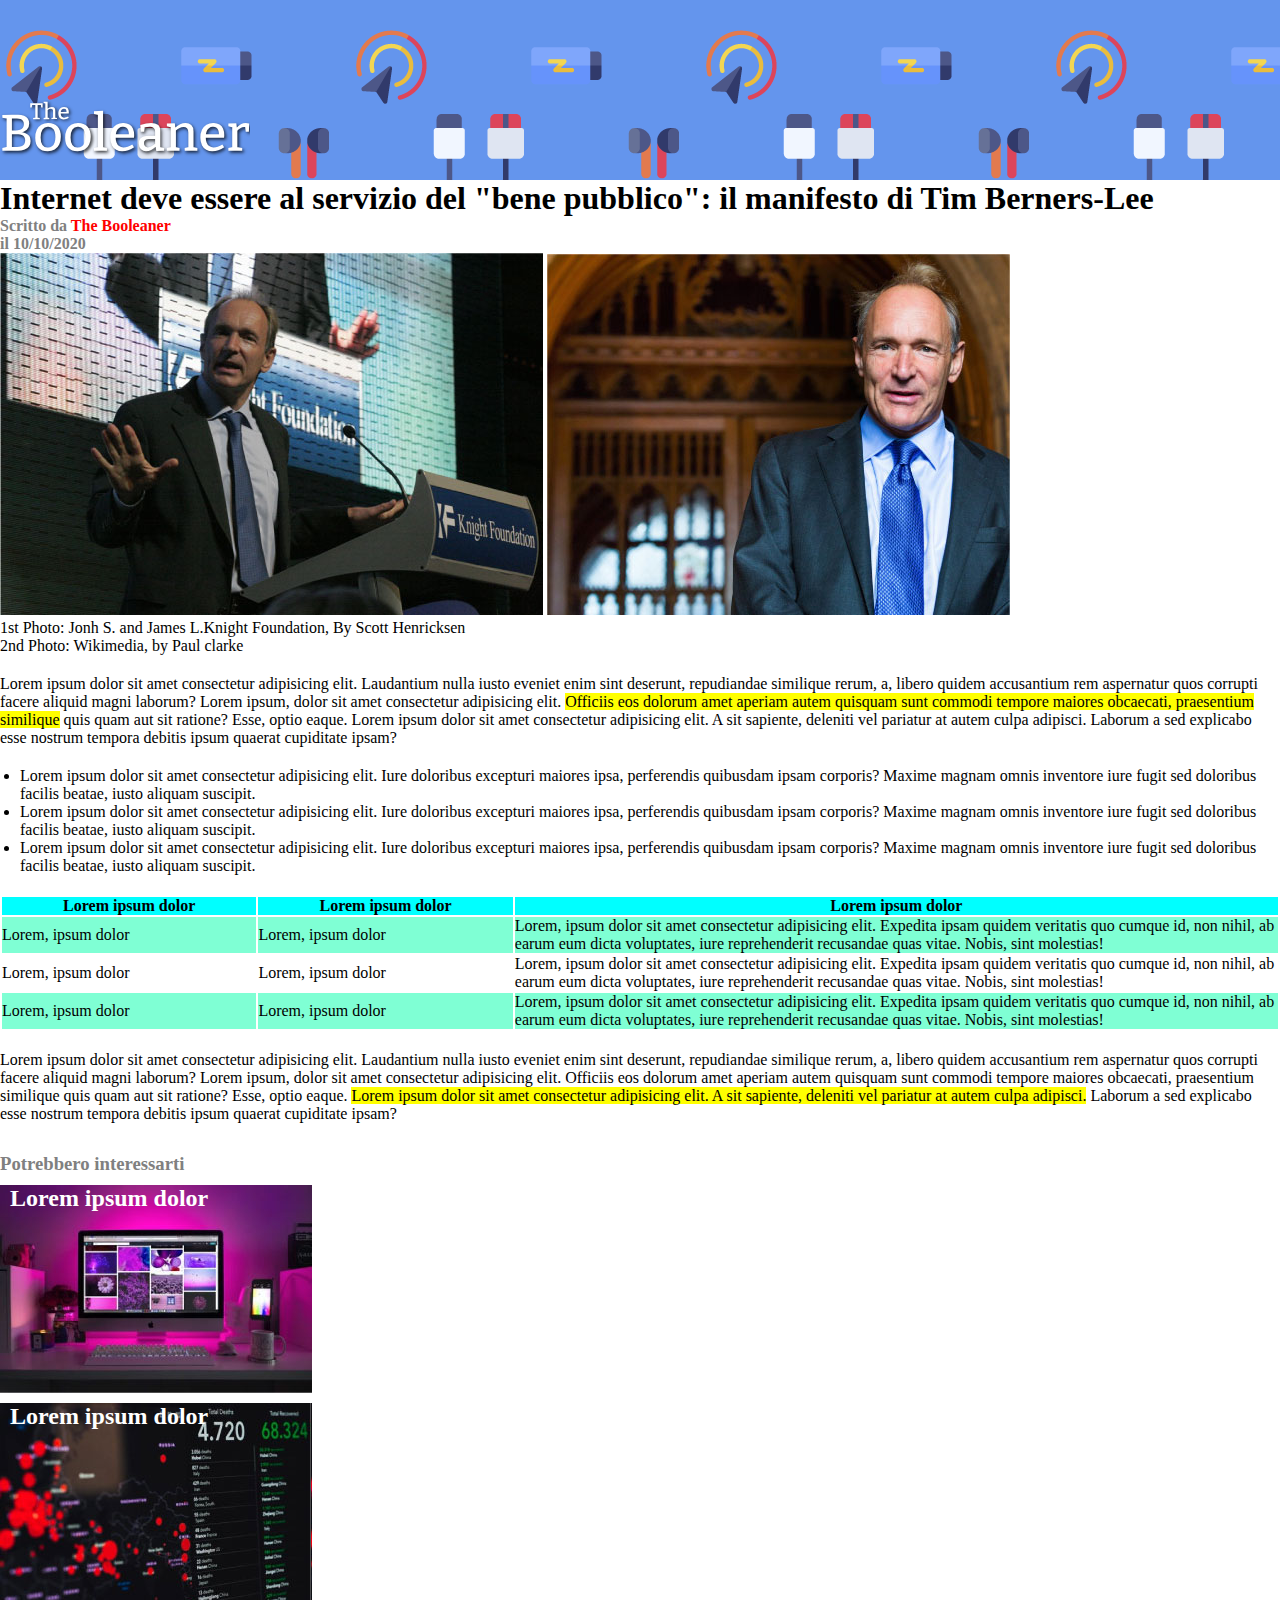
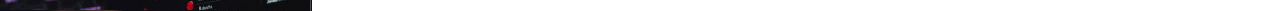
<file: index.html>
<!DOCTYPE html>
<html lang="en">
    <head>
        <meta charset="UTF-8">
        <meta http-equiv="X-UA-Compatible" content="IE=edge">
        <meta name="viewport" content="width=device-width, initial-scale=1.0">
        <link rel="stylesheet" href="css/style.css">
        <title>The Booleaner</title>
    </head>
    <body>
        <header>
            <img id="logo-thebooleaner" src="img/logo.svg" alt="logo-thebooleaner">
        </header>
        <main>
            <h1>Internet deve essere al servizio del "bene pubblico": il manifesto di Tim Berners-Lee</h1>
            <h4>Scritto da <span id="txt-thebooleaner">The Booleaner</span></h4>
            <h4>il 10/10/2020</h4>
            <div>
                <img class="img-tim" src="img/tim-1.jpg" alt="tim1">
                <img class="img-tim" src="img/tim-2.jpg" alt="tim2">
                <p>1st Photo: Jonh S. and James L.Knight Foundation, By Scott Henricksen</p>
                <p>2nd Photo: Wikimedia, by Paul clarke</p>
            </div>
            <div class="description">
                Lorem ipsum dolor sit amet consectetur adipisicing elit. Laudantium nulla iusto eveniet enim sint deserunt, repudiandae similique rerum, a, libero quidem accusantium rem aspernatur quos corrupti facere aliquid magni laborum? Lorem ipsum, dolor sit amet consectetur adipisicing elit. <span class="txt-background-yellow">Officiis eos dolorum amet aperiam autem quisquam sunt commodi tempore maiores obcaecati, praesentium similique</span>  quis quam aut sit ratione? Esse, optio eaque. Lorem ipsum dolor sit amet consectetur adipisicing elit. A sit sapiente, deleniti vel pariatur at autem culpa adipisci. Laborum a sed explicabo esse nostrum tempora debitis ipsum quaerat cupiditate ipsam?
            </div>
            <div>
                <ul>
                    <li>Lorem ipsum dolor sit amet consectetur adipisicing elit. Iure doloribus excepturi maiores ipsa, perferendis quibusdam ipsam corporis? Maxime magnam omnis inventore iure fugit sed doloribus facilis beatae, iusto aliquam suscipit.</li>
                    <li>Lorem ipsum dolor sit amet consectetur adipisicing elit. Iure doloribus excepturi maiores ipsa, perferendis quibusdam ipsam corporis? Maxime magnam omnis inventore iure fugit sed doloribus facilis beatae, iusto aliquam suscipit.</li>
                    <li>Lorem ipsum dolor sit amet consectetur adipisicing elit. Iure doloribus excepturi maiores ipsa, perferendis quibusdam ipsam corporis? Maxime magnam omnis inventore iure fugit sed doloribus facilis beatae, iusto aliquam suscipit.</li>
                </ul>
            </div>
            <div>
                <table>
                    <thead class="first-row">
                        <tr>
                            <th class="dimension-column">Lorem ipsum dolor</th>
                            <th class="dimension-column">Lorem ipsum dolor</th>
                            <th>Lorem ipsum dolor</th>
                        </tr>
                    </thead>
                    <tbody>
                        <tr class="body-row">
                            <td>Lorem, ipsum dolor</td>
                            <td>Lorem, ipsum dolor</td>
                            <td>Lorem, ipsum dolor sit amet consectetur adipisicing elit. Expedita ipsam quidem veritatis quo cumque id, non nihil, ab earum eum dicta voluptates, iure reprehenderit recusandae quas vitae. Nobis, sint molestias!</td>
                        </tr>
                        <tr>
                            <td>Lorem, ipsum dolor</td>
                            <td>Lorem, ipsum dolor</td>
                            <td>Lorem, ipsum dolor sit amet consectetur adipisicing elit. Expedita ipsam quidem veritatis quo cumque id, non nihil, ab earum eum dicta voluptates, iure reprehenderit recusandae quas vitae. Nobis, sint molestias!</td>
                        </tr>
                        <tr class="body-row">
                            <td>Lorem, ipsum dolor</td>
                            <td>Lorem, ipsum dolor</td>
                            <td>Lorem, ipsum dolor sit amet consectetur adipisicing elit. Expedita ipsam quidem veritatis quo cumque id, non nihil, ab earum eum dicta voluptates, iure reprehenderit recusandae quas vitae. Nobis, sint molestias!</td>
                        </tr>
                    </tbody>
                </table>
            </div>
            <div class="description">
                Lorem ipsum dolor sit amet consectetur adipisicing elit. Laudantium nulla iusto eveniet enim sint deserunt, repudiandae similique rerum, a, libero quidem accusantium rem aspernatur quos corrupti facere aliquid magni laborum? Lorem ipsum, dolor sit amet consectetur adipisicing elit. Officiis eos dolorum amet aperiam autem quisquam sunt commodi tempore maiores obcaecati, praesentium similique quis quam aut sit ratione? Esse, optio eaque. <span class="txt-background-yellow">Lorem ipsum dolor sit amet consectetur adipisicing elit. A sit sapiente, deleniti vel pariatur at autem culpa adipisci.</span> Laborum a sed explicabo esse nostrum tempora debitis ipsum quaerat cupiditate ipsam?
            </div>
        </main>
        <footer>
            <h3>Potrebbero interessarti</h3>
            <div class="img-footer monitor">
                <h2 class="desc-img-footer">Lorem ipsum dolor</h2>
            </div>
            <div class="img-footer graph">
                <h2 class="desc-img-footer">Lorem ipsum dolor</h2>
            </div>
        </footer>
    </body>
</html>
</file>
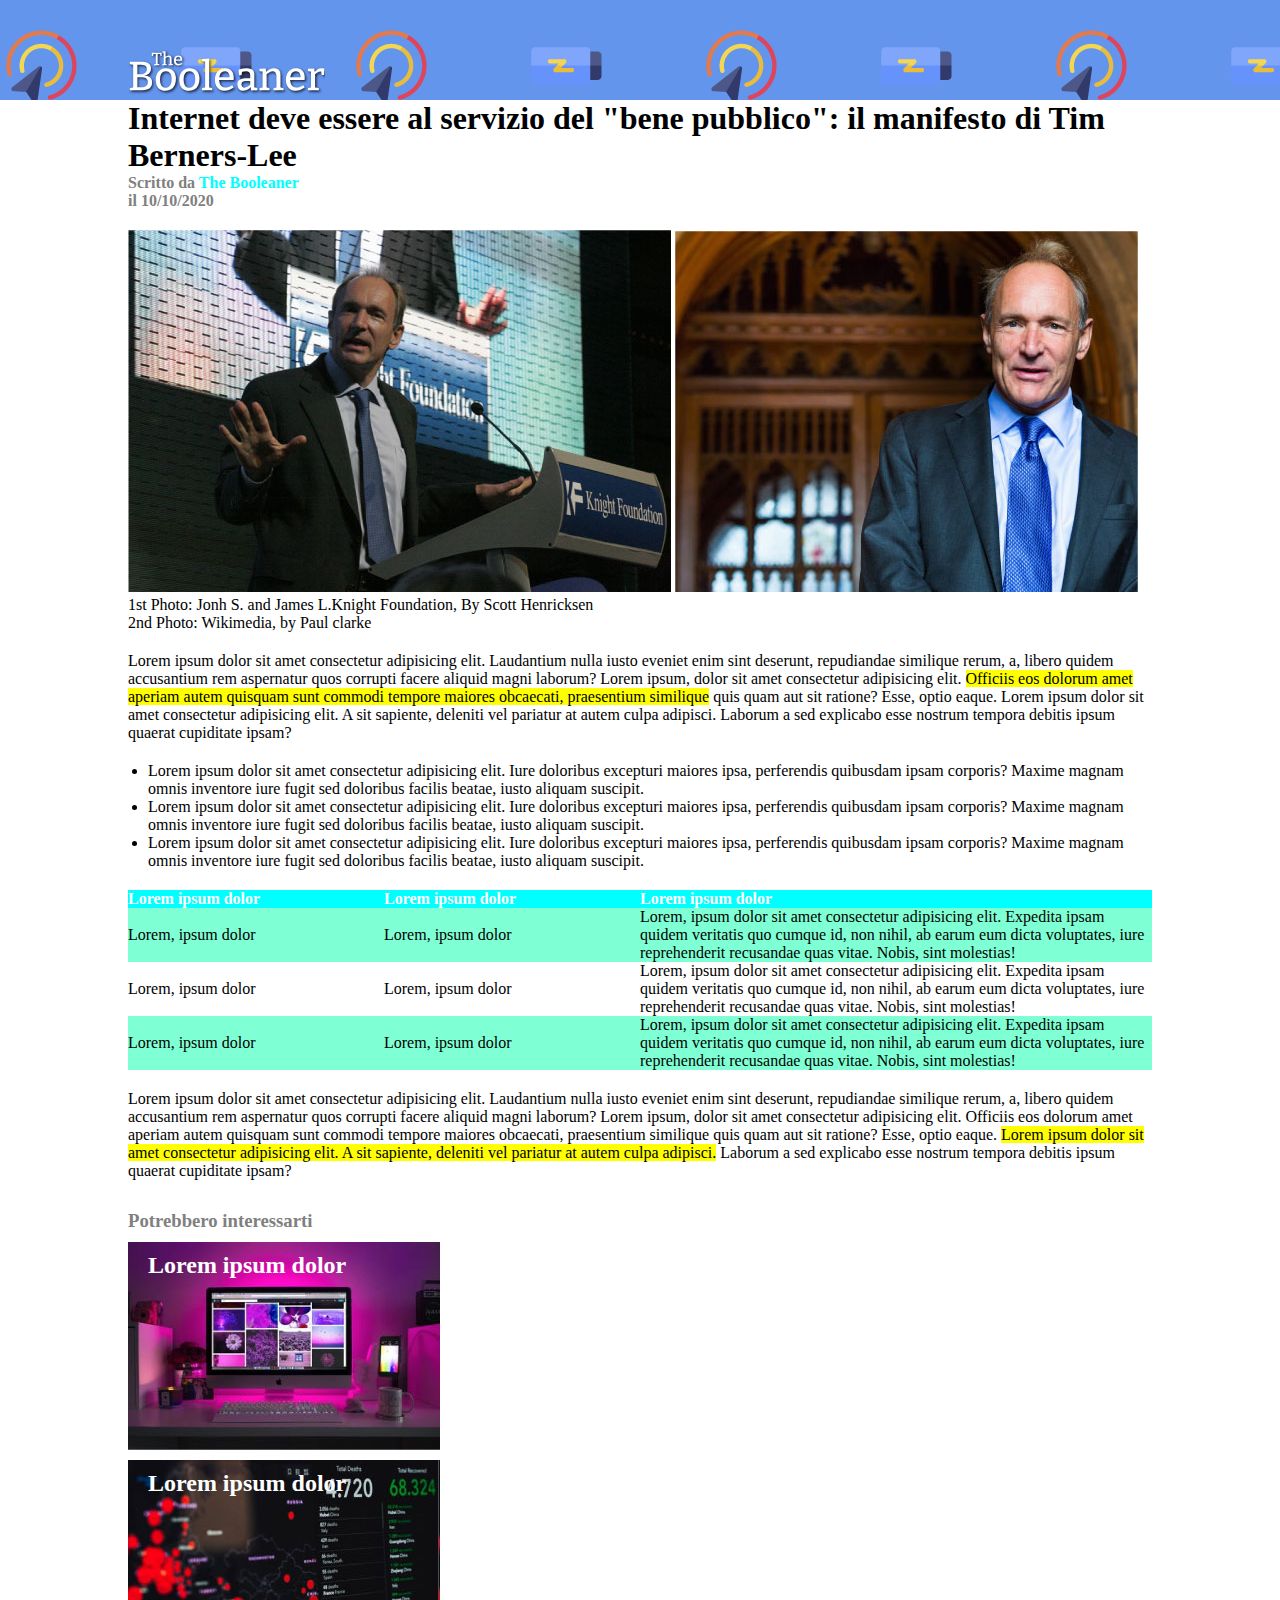
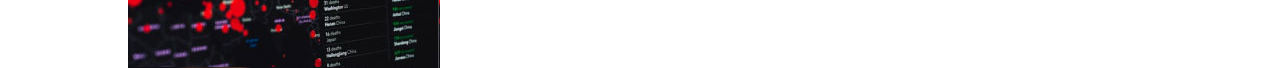
<file: bonus/index.html>
<!DOCTYPE html>
<html lang="en">
    <head>
        <meta charset="UTF-8">
        <meta http-equiv="X-UA-Compatible" content="IE=edge">
        <meta name="viewport" content="width=device-width, initial-scale=1.0">
        <link rel="stylesheet" href="css/style.css">
        <title>The Booleaner</title>
    </head>
    <body>
        <!-- header -->
        <header>
            <div class="container">
                <img id="logo-thebooleaner" src="img/logo.svg" alt="logo-thebooleaner">
            </div>
        </header>
        <main>
                <div class="container">
                <h1>Internet deve essere al servizio del "bene pubblico": il manifesto di Tim Berners-Lee</h1>
                <h4>Scritto da <span id="txt-thebooleaner">The Booleaner</span></h4>
                <h4>il 10/10/2020</h4>
                <div class="img-tim">
                    <img src="img/tim-1.jpg" alt="tim1">
                    <img src="img/tim-2.jpg" alt="tim2">
                    <p>1st Photo: Jonh S. and James L.Knight Foundation, By Scott Henricksen</p>
                    <p>2nd Photo: Wikimedia, by Paul clarke</p>
                </div>
                <div class="description">
                    Lorem ipsum dolor sit amet consectetur adipisicing elit. Laudantium nulla iusto eveniet enim sint deserunt, repudiandae similique rerum, a, libero quidem accusantium rem aspernatur quos corrupti facere aliquid magni laborum? Lorem ipsum, dolor sit amet consectetur adipisicing elit. <span class="txt-background-yellow">Officiis eos dolorum amet aperiam autem quisquam sunt commodi tempore maiores obcaecati, praesentium similique</span>  quis quam aut sit ratione? Esse, optio eaque. Lorem ipsum dolor sit amet consectetur adipisicing elit. A sit sapiente, deleniti vel pariatur at autem culpa adipisci. Laborum a sed explicabo esse nostrum tempora debitis ipsum quaerat cupiditate ipsam?
                </div>
                <div>
                    <ul>
                        <li>Lorem ipsum dolor sit amet consectetur adipisicing elit. Iure doloribus excepturi maiores ipsa, perferendis quibusdam ipsam corporis? Maxime magnam omnis inventore iure fugit sed doloribus facilis beatae, iusto aliquam suscipit.</li>
                        <li>Lorem ipsum dolor sit amet consectetur adipisicing elit. Iure doloribus excepturi maiores ipsa, perferendis quibusdam ipsam corporis? Maxime magnam omnis inventore iure fugit sed doloribus facilis beatae, iusto aliquam suscipit.</li>
                        <li>Lorem ipsum dolor sit amet consectetur adipisicing elit. Iure doloribus excepturi maiores ipsa, perferendis quibusdam ipsam corporis? Maxime magnam omnis inventore iure fugit sed doloribus facilis beatae, iusto aliquam suscipit.</li>
                    </ul>
                </div>
                <table>
                    <thead>
                        <tr>
                            <th>Lorem ipsum dolor</th>
                            <th>Lorem ipsum dolor</th>
                            <th class="dimension-column">Lorem ipsum dolor</th>
                        </tr>
                    </thead>
                    <tbody>
                        <tr class="body-row">
                            <td>Lorem, ipsum dolor</td>
                            <td>Lorem, ipsum dolor</td>
                            <td>Lorem, ipsum dolor sit amet consectetur adipisicing elit. Expedita ipsam quidem veritatis quo cumque id, non nihil, ab earum eum dicta voluptates, iure reprehenderit recusandae quas vitae. Nobis, sint molestias!</td>
                        </tr>
                        <tr>
                            <td>Lorem, ipsum dolor</td>
                            <td>Lorem, ipsum dolor</td>
                            <td>Lorem, ipsum dolor sit amet consectetur adipisicing elit. Expedita ipsam quidem veritatis quo cumque id, non nihil, ab earum eum dicta voluptates, iure reprehenderit recusandae quas vitae. Nobis, sint molestias!</td>
                        </tr>
                        <tr class="body-row">
                            <td>Lorem, ipsum dolor</td>
                            <td>Lorem, ipsum dolor</td>
                            <td>Lorem, ipsum dolor sit amet consectetur adipisicing elit. Expedita ipsam quidem veritatis quo cumque id, non nihil, ab earum eum dicta voluptates, iure reprehenderit recusandae quas vitae. Nobis, sint molestias!</td>
                        </tr>
                    </tbody>
                </table>
                <div class="description">
                    Lorem ipsum dolor sit amet consectetur adipisicing elit. Laudantium nulla iusto eveniet enim sint deserunt, repudiandae similique rerum, a, libero quidem accusantium rem aspernatur quos corrupti facere aliquid magni laborum? Lorem ipsum, dolor sit amet consectetur adipisicing elit. Officiis eos dolorum amet aperiam autem quisquam sunt commodi tempore maiores obcaecati, praesentium similique quis quam aut sit ratione? Esse, optio eaque. <span class="txt-background-yellow">Lorem ipsum dolor sit amet consectetur adipisicing elit. A sit sapiente, deleniti vel pariatur at autem culpa adipisci.</span> Laborum a sed explicabo esse nostrum tempora debitis ipsum quaerat cupiditate ipsam?
                </div>
            </main>
            <!-- fine main -->

            <!-- inizio footer -->
            <footer>
                <div class="container">
                    <h3>Potrebbero interessarti</h3>
                    <div class="img-footer monitor">
                        <h2 class="desc-img-footer">Lorem ipsum dolor</h2>
                    </div>
                    <div class="img-footer graph">
                        <h2 class="desc-img-footer">Lorem ipsum dolor</h2>
                    </div>
                </div>
            </footer>
        </div>
    </body>
</html>
</file>
<file: css/style.css>
*{
    padding: 0;
    margin: 0;
    box-sizing: border-box;
}

header{
    background-color: cornflowerblue;
    background-image: url(../img/pattern.png);
    background-repeat: repeat-x;
    height: 180px;
}

#logo-thebooleaner{
    width: 250px;
    margin-top: 100px;
}

.description{
    margin-top: 20px;
}

h4{
    color: grey;
}

#txt-thebooleaner{
    color: red;
}

ul{
    margin: 20px;
}

.txt-background-yellow{
    background-color: yellow;
}

table{
    width: 100%;
}

.dimension-column{
    width: 20%;
}

.first-row{
    background-color: aqua;
}

.body-row{
    background-color: aquamarine;
}

footer{
    margin-top: 30px;
    color: grey;
}

.desc-img-footer{
    margin: 10px;
}

.img-footer{
    width: 312px;
    height: 208px;
    color: white;
    margin-top: 10px;
}

.monitor{
    background-image: url(../img/monitor.jpg);
}

.graph{
    background-image: url(../img/graph.jpg);
}
</file>
<file: bonus/css/style.css>
*{
    padding: 0;
    margin: 0;
    box-sizing: border-box;
}

.container{
    width: 80%;
    margin: auto;
}

.txt-background-yellow{
    background-color: yellow;
}

/* inizio header */
header{
    background-color: cornflowerblue;
    background-image: url(../img/pattern.png);
    background-repeat: repeat-x;
    height: 100px;
}

#logo-thebooleaner{
    height: 50px;
    margin-top: 50px;
}
/* fine header */

/* inizio main */
h4{
    color: grey;
}

#txt-thebooleaner{
    color:aqua;
}

.img-tim{
    margin: 20px 0px;
}

.description{
    margin-top: 20px;
}

ul{
    margin: 20px;
}

table{
    border-spacing: 0;
    text-align: left;
}

.dimension-column{
    width: 50%;
}

thead{
    background-color: aqua;
    color: white;
}

.body-row{
    background-color: aquamarine;
}
/* fine main */

/* inizio footer */
footer{
    margin-top: 30px;
    color: grey;
}

.desc-img-footer{
    padding: 10px 20px;
}

.img-footer{
    width: 312px;
    height: 208px;
    color: white;
    margin-top: 10px;
}

.monitor{
    background-image: url(../img/monitor.jpg);
}

.graph{
    background-image: url(../img/graph.jpg);
}
</file>
